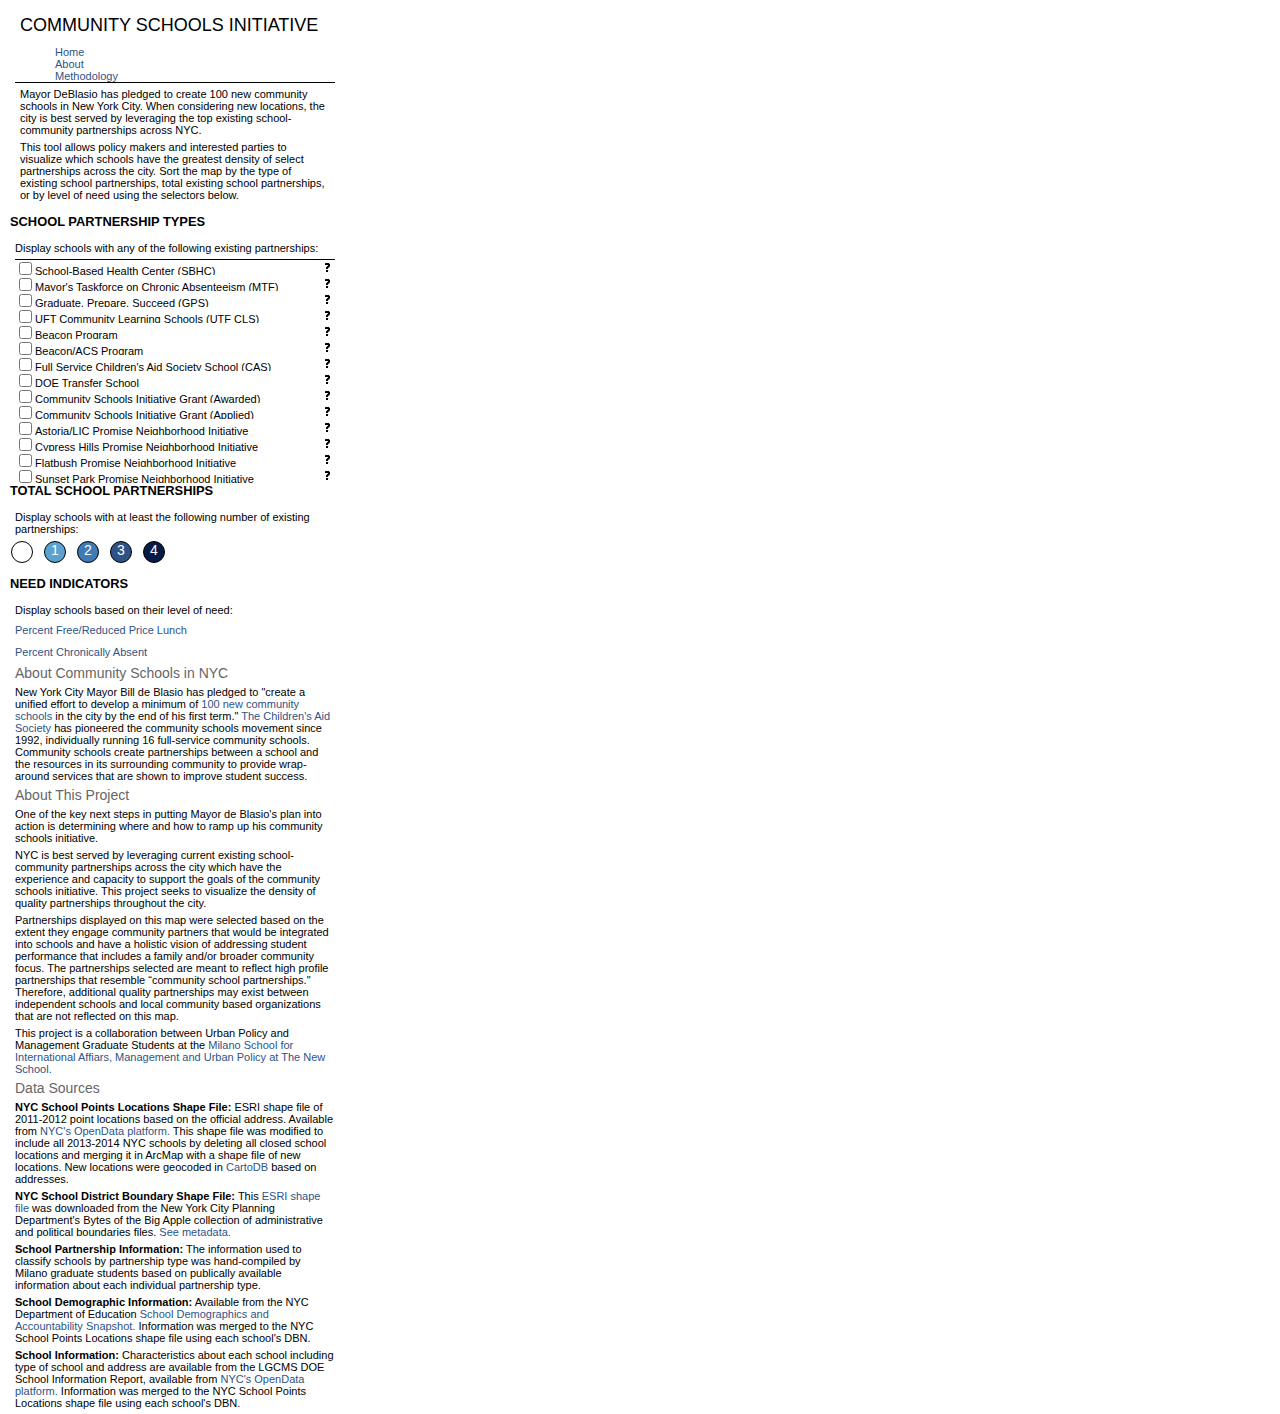
<file: index.html>
<!DOCTYPE html>
<html>
    <head>
        <link rel="stylesheet" href="http://libs.cartocdn.com/cartodb.js/v3/themes/css/cartodb.css" />
        <!--[if lte IE 8]>
        <link rel="stylesheet" href="http://libs.cartocdn.com/cartodb.js/v3/themes/css/cartodb.ie.css" />
        <![endif]-->
        <script src="http://libs.cartocdn.com/cartodb.js/v3/cartodb.js"></script>
        <script src="http://ajax.googleapis.com/ajax/libs/jquery/2.1.0/jquery.min.js"></script>
  		<script src="js/jquery-ui-1.10.4.custom.js"></script>
  		<link rel="stylesheet" href="css/custom-theme/jquery-ui-1.10.4.custom.css">
        <link rel="stylesheet" href="css/style.css">
        <script src="js/script.js"> </script>
        <title>Community Schools Initiative</title>
    </head>
    <body>
     
    
     
     
       
        <div id="map"></div>
        <div id="menu">
            <div id="header">
                <h1>Community Schools Initiative</h1>
            </div>
            <div id="tabs">
                    <ul>
                    <li><a href="#main-tab">Home</a></li>
                    <li><a href="#about-tab">About</a></li>
                    <li><a href="#meth-tab">Methodology</a></li>
                    </ul>
            
        <div id="main-tab">
            <article>
                <!---<header>
                    <h2>Community Schools Initiative</h2>
                </header>
            -->
                <p>Mayor DeBlasio has pledged to create 100 new community schools in New York City. When considering new locations, the city is best served by leveraging the top existing school-community partnerships across NYC.</p>
                <p>This tool allows policy makers and interested parties to visualize which schools have the greatest density of select partnerships across the city. Sort the map by the type of existing school partnerships, total existing school partnerships, or by level of need using the selectors below.</p>
            </article>
            
            <!--Begin accordion-->
            <div id="accordion">
                    <h3>School Partnership Types</h3>
                <div>
                <p>Display schools with any of the following existing partnerships:</p>
                <div class='columns'>
                <ul id="partnership-types">
                    <li class="p_type"><div class="p_left"><input id="p_sbhc" type="checkbox"></input>School-Based Health Center (SBHC)</div>
                    <span class="p_helper ui-icon ui-icon-help" title="The Office of School Health (OSH), a collaborative effort between the New York City Department of Education (DOE) and the New York City Department of Health and Mental Hygiene (DOHMH) manages the school-based health center (SBHC) program for New York City (NYC). Primarily located in areas with limited access to health care services, SBHCs have been providing on-site primary care to students for over 20 years."></span>
                    </li>
                    
                    <li class="p_type"><div class="p_left"><input id="p_mtf" type="checkbox"></input>Mayor's Taskforce on Chronic Absenteeism (MTF)</div>
                    <span class="p_helper ui-icon ui-icon-help" title="The Mayor's Interagency Task Force on Truancy, Chronic Absenteeism and School Engagement has launched the nation's boldest, most comprehensive effort to combat truancy and chronic absenteeism in NYCs public schools. Established by Mayor Bloomberg in 2010 in partnership with the NYC Department of Education, the Task Force has piloted innovative, data-driven programs and policies in 100 pilot schools to help identify best practices for schools citywide."></span>
                    </li>
                    <li class="p_type"><div class="p_left"><input id="p_gps" type="checkbox"></input>Graduate, Prepare, Succeed (GPS)</div>
                   <span class="p_helper ui-icon ui-icon-help" title="Graduate, Prepare, Succeed (GPS-NYC) helps ninth grade students with a history of chronic absenteeism graduate on time and ready for college. The initiative pairs schools with community-based organizations to provide students with holistic services that address barriers to attending school Students receive academic support, attendance outreach, counseling, and case management."></span>
                    </li>
                    <li class="p_type"><div class="p_left"><input id="p_uft_cls" type="checkbox"></input>UFT Community Learning Schools (UTF CLS)</div>
                    <span class="p_helper ui-icon ui-icon-help" title="The NYC Community Learning Schools Initiative (NYCCLSI) aims to improve student achievement by meeting the health, safety and social service needs of students, parents and communities. It does this by facilitating partnerships between public schools, non-profits, local businesses and government agencies which connect vital services to public school buildings, making each school the hub of its community. The Initiative was launched in 2012 by the United Federation of Teachers in collaboration with the New York City Council, the Partnership for New York City and Trinity Wall Street. After starting with six demonstration schools, the initiative expanded in the 2013-14 school year to 16 schools."></span>
                    </li>
                    
                    <li class="p_type"><div class="p_left"><input id="p_beacon" type="checkbox"></input>Beacon Program</div>
                    <span class="p_helper ui-icon ui-icon-help" title="Beacons programs are school-based community centers serving children age 6 and older and adults. There are currently 80 Beacons located throughout the five boroughs of New York City, operating in the afternoons and evenings, on weekends, during school holidays and vacation periods, including the summer."></span>
                    </li>
                    <li class="p_type"><div class="p_left"><input id="p_bea_acs" type="checkbox"></input>Beacon/ACS Program</div>
                    <span class="p_helper ui-icon ui-icon-help" title="Beacons programs are school-based community centers serving children age 6 and older and adults. There are currently 80 Beacons located throughout the five boroughs of New York City, operating in the afternoons and evenings, on weekends, during school holidays and vacation periods, including the summer."></span>
                    </li>
                    <li class="p_type"><div class="p_left"><input id="p_cas" type="checkbox"></input>Full Service Children's Aid Society School (CAS)</div>
                    <span class="p_helper ui-icon ui-icon-help" title="The Children's Aid Society partners with the New York City Department of Education in 22 public schools called community schools, located in Manhattan, the Bronx and Staten Island. Children's Aid brings a host of needed services directly into the schools to help children learn. Childrens Aid provides medical, dental and mental health services; social services; after-school, evening, weekend and summer hours; adult education and opportunities for expanded parental involvement to its schools, making the school the centerpiece of the community."></span>
                    </li>
                    <li class="p_type"><div class="p_left"><input id="p_transfer" type="checkbox"></input>DOE Transfer School</div>
                    <span class="p_helper ui-icon ui-icon-help" title="Transfer Schools are small, academically rigorous, full-time high schools designed to re-engage students who have dropped out or who have fallen behind in credits."></span>
                    </li>
                    <li class="p_type"><div class="p_left"><input id="p_csig_aw" type="checkbox"></input>Community Schools Initiative Grant (Awarded)</div>
                    <span class="p_helper ui-icon ui-icon-help" title="Commissioner of the State Education Department (SED) is authorized to award competitive grants to eligible school districts for plans that target school buildings as community hubs to deliver co-located or school-linked academic, health, mental health, nutrition, counseling, legal and/or other services to students and their families in a manner that will lead to improved educational and other outcomes. These Community Schools are public schools that emphasize family engagement and are characterized by strong partnerships and additional supports for students and families designed to counter environmental factors that impede student achievement. Fundamentally, Community Schools coordinate and maximize public, non-profit and private resources to deliver critical services to students and their families, thereby increasing student achievement and generating other positive outcomes."></span>
                    </li>
                    <li class="p_type"><div class="p_left"><input id="p_csig_ap" type="checkbox"></input>Community Schools Initiative Grant (Applied)</div>
                    <span class="p_helper ui-icon ui-icon-help" title="Commissioner of the State Education Department (SED) is authorized to award competitive grants to eligible school districts for plans that target school buildings as community hubs to deliver co-located or school-linked academic, health, mental health, nutrition, counseling, legal and/or other services to students and their families in a manner that will lead to improved educational and other outcomes. These Community Schools are public schools that emphasize family engagement and are characterized by strong partnerships and additional supports for students and families designed to counter environmental factors that impede student achievement. Fundamentally, Community Schools coordinate and maximize public, non-profit and private resources to deliver critical services to students and their families, thereby increasing student achievement and generating other positive outcomes."></span>
                    </li>
                    <li class="p_type"><div class="p_left"><input id="p_zone_126" type="checkbox"></input>Astoria/LIC Promise Neighborhood Initiative</div>
                    <span class="p_helper ui-icon ui-icon-help" title="A Collective Impact effort, with Zone 126 serving as a backbone organization, that brings various human service organizations into cross sector partnerships with the common goal that every child graduate from high school prepared for college, and enter the workforce equipped with the skills needed to thrive in a 21st century world. Towards this end they are developing a robust network of services available to low income residents in the three zip code target area of zip codes 11101, 11102, and 11106."></span>
                    </li>
                    <li class="p_type"><div class="p_left"><input id="p_cypress_pni" type="checkbox"></input>Cypress Hills Promise Neighborhood Initiative</div>
                    <span class="p_helper ui-icon ui-icon-help" title="Cypress Hills Local Development Corporation received a Promise Neighborhoods planning grant in 2013, and is now leading a year-long planning process. They have convened over 50 partners, including community organizations, schools, intermediary and policy organizations, local government offices, and local residents, to develop cradle-to-college continuum of solutions for young people in the Cypress Hills community. The process includes five working groups, each of which includes a mix of representatives from community organizations, local government institutions, policy and research institutions, and residents. Four of these groups align with the topics identified in the continuum of solutions: 1) School Readiness; 2) K-12 Education and College Access; 3) Health and 4) Community Life and Safety. The fifth group, Sustainability, focuses on identifying resources for the initiative."></span>
                    </li>
                    <li class="p_type"><div class="p_left"><input id="p_flatbush_pni" type="checkbox"></input>Flatbush Promise Neighborhood Initiative</div>
                    <span class="p_helper ui-icon ui-icon-help" title="CAMBA received the 2012 U.S. DOE planning grant and facilitated an intense community assessment process that included the completion of 2,000 surveys, and 20 focus groups with families, educators and key community stakeholders. In collaboration with nearly 70 community partners CAMBA has created a cradle to career continuum of solutions using several evidence-based initiatives. Initiatives are organized into three distinct yet interconnected domains, Early Childhood, Academics, and Healthy and Stable Communities"></span>
                    </li>
                    <li class="p_type"><div class="p_left"><input id="p_sunset_pni" type="checkbox"></input>Sunset Park Promise Neighborhood Initiative</div>
                    <span class="p_helper ui-icon ui-icon-help" title="In 2010, Sunset Park Promise Neighborhood was the first New York City Promise Neighborhood grantee from the U.S. Department of Education, with Lutheran family Health Centers serving as their backbone organization.  During its planning year, the Sunset Park Promise Neighborhood (SPPN) conducted a comprehensive community needs assessment that included conducting town hall meetings and focus groups and surveying over 2,000 community residents.  In 2012, SPPN released an 18-month strategic plan for how to move forward and increase its eligibility for federal Promise Neighborhood support. Over the last four years, SPPN has built on existing relationships and grown into a strong community partnership of residents, schools, organizations and local government supporting long-term success of children and families."></span>
                    </li>
                </ul>
                </div>
            </div>
                <h3>Total School Partnerships</h3>
                <div>
                    <p>Display schools with at least the following number of existing partnerships:</p>
                    <div style="overflow:hidden">
                        <div id="p0" class="p_button">
                            0
                        </div>
                        <div id="p1" class="p_button">
                            1
                        </div>
                        <div id="p2" class="p_button">
                            2
                        </div>
                        <div id="p3" class="p_button">
                            3
                        </div>
                        <div id="p4" class="p_button">
                            4
                        </div>
                    </div>
                </div>

                <h3>Need Indicators</h3>
                <div>
                <p>Display schools based on their level of need:</p>
                <p style="color:#2E5387;">
                    <label for="frl_amount">Percent Free/Reduced Price Lunch</label>
                    <input type="text" id="frl_amount" style="border:0; width: 60px; background: #fff;  font-weight:bold;" disabled>
                </p>
                <div id="slider-range"></div>
                
                <p> </p>

                <p style="color:#2E5387;">
                    <label for="chronic_amount">Percent Chronically Absent</label>
                    <input type="text" id="chronic_amount" style="border:0; width: 60px; background: #fff;  font-weight:bold;" disabled>
                </p>
                <div id="slider-range2"></div>


                </div>
                <!--- Probably won't use layers
                <h3>Layers</h3>
                <div>
                <p>This is where I want to add a dropdown to select layers to display council districts, promise zones, etc. </p>
                <select id="polygons">
                    <option>Just Schools</option>
                    <option>School Districts</option>
                    <option>Promise Neighborhoods</option>
                </div>
            </div>  
            -->
            <!--End accordion-->
            
            </div>
            </div> 
            
        <div id="about-tab">   
            <h2>About Community Schools in NYC</h2>
            <p>New York City Mayor Bill de Blasio has pledged to "create a unified effort to develop a minimum of <a href="http://www.billdeblasio.com/issues/education" target="_blank">100 new community schools</a> in the city by the end of his first term." <a href="http://www.childrensaidsociety.org/community-schools" target="_blank">The Children's Aid Society</a> has pioneered the community schools movement since 1992, individually running 16 full-service community schools. Community schools create partnerships between a school and the resources in its surrounding community to provide wrap-around services that are shown to improve student success.</p>
            <h2>About This Project</h2>
            <p>One of the key next steps in putting Mayor de Blasio's plan into action is determining where and how to ramp up his community schools initiative.</p>
            <p>NYC is best served by leveraging current existing school-community partnerships across the city which have the experience and capacity to support the goals of the community schools initiative. This project seeks to visualize the density of quality partnerships throughout the city.</p>
            <p>Partnerships displayed on this map were selected based on the extent they engage community partners that would be integrated into schools and have a holistic vision of addressing student performance that includes a family and/or broader community focus. The partnerships selected are meant to reflect high profile partnerships that resemble “community school partnerships." Therefore, additional quality partnerships may exist between independent schools and local community based organizations that are not reflected on this map.</p>
            <p>This project is a collaboration between Urban Policy and Management Graduate Students at the <a href="http://www.newschool.edu/public-engagement/milano-school/" target="_blank">Milano School for International Affiars, Management and Urban Policy at The New School.</a></p>

        </div>
        
        <div id="meth-tab">    
            <h2>Data Sources</h2>
            <p><strong>NYC School Points Locations Shape File:</strong> ESRI shape file of 2011-2012 point locations based on the official address. Available from <a href="https://data.cityofnewyork.us/Education/School-Point-Locations/jfju-ynrr" target="_blank">NYC's OpenData platform.</a> This shape file was modified to include all 2013-2014 NYC schools by deleting all closed school locations and merging it in ArcMap with a shape file of new locations. New locations were geocoded in <a href="http://cartodb.com/" target="_blank">CartoDB</a> based on addresses.</a></p>
            <p><strong>NYC School District Boundary Shape File:</strong> This <a href="http://www.nyc.gov/html/dcp/html/bytes/districts_download_metadata.shtml" target="_blank">ESRI shape file</a> was downloaded from the New York City Planning Department's Bytes of the Big Apple collection of administrative and political boundaries files. <a href="http://www.nyc.gov/html/dcp/pdf/bytes/nysd_metadata.pdf" target="_blank">See metadata.</a></p>
            <p><strong>School Partnership Information:</strong> The information used to classify schools by partnership type was hand-compiled by Milano graduate students based on publically available information about each individual partnership type.</p>
            <p><strong>School Demographic Information:</strong> Available from the NYC Department of Education <a href="http://schools.nyc.gov/Accountability/data/default.htm" target="_blank">School Demographics and Accountability Snapshot.</a> Information was merged to the NYC School Points Locations shape file using each school's DBN.</p>
            <p><strong>School Information:</strong> Characteristics about each school including type of school and address are available from the LGCMS DOE School Information Report, available from <a href="https://data.cityofnewyork.us/Education/LCGMS-DOE-School-Information-Report/3bkj-34v2" target="_blank">NYC's OpenData platform.</a> Information was merged to the NYC School Points Locations shape file using each school's DBN.</p>

        </div>
            
        </div>
        </div>
        
      
    </body>
</html>
</file>
<file: css/style.css>
html, body {
	height: 100%;
	margin: 0;
	padding: 0;
	width: 100%;
	font-family:'Helvetica', Arial, sans-serif;
	font-size: 11px;
	overflow:auto;
}
h1 {
	margin: 5px;
	font-weight: normal;
	text-transform: uppercase;
	font-size: 18px;
}
h2 {
	margin: 5px;
	font-weight: normal;
	color: #666;
	font-size: 14px;
}
h3 {
	text-transform: uppercase;
}
p {
	margin: 5px;
}
ul {
	list-style:none;
	margin: 5px;
}
ul li.p_type {
	margin-left:-40px;
}
a {
	text-decoration: none;
	color: #2E5387;
}

#map {
	height: 100%;
	width: 100%;
}
#menu {
	/*border-top: 3px solid #333;
	border-bottom: 1px solid #aaa;*/
	width: 330px;
	background-color: #fff;
	z-index: 1;
	position: absolute;
	top: 10px;
	left: 10px;
}
#header {
	margin: 0px 5px 10px 5px;
	/*border-bottom: 1px solid #aaa;*/
}

article {
	background: #fff;
	margin: 5px;
}
header {
	background:#000;
	color: #fff;
}
/*maybe columns?
.columns {
	columns:100px 3;
	-webkit-columns:100px 2; 
	-moz-columns:100px 2; 
} */ 

.p_button {
	background: #fff;
	color: #fff;
	cursor: pointer;
	font-size: 14px;
	height: 20px;
	width: 20px;
	border-radius: 50%;
	border: 1px solid black;
	text-align: center;
	vertical-align: middle;
	float:left;
	margin:1px;
	margin-right: 10px;
}
.p_button:hover {
  background: #000;
  opacity: 50%;
}

.p_left{
	width:270px;
	float:left;
	overflow:hidden;
	height:16px;
}
.p_helper{
	float:right;
	margin:0;
}
#p0 {
	background: #fff;
}
#p1 {
	background: #5CA2D1;
}
#p2 {
	background: #3E7BB6;
}
#p3 {
	background: #2E5387;
}
#p4 {
	background: #081B47;
}

#nav{
	float:left;
	width: 320px;
	margin:0px 10px 0px 0px;
	padding:0px 0 0 0;
	height:30px;
	background:#FFF;
}
#nav ul {
	margin:0 0 0 0px;
	padding:0;
	list-style:none;
}
#nav li {
	display:inline;
	margin:0;
	padding:0px;
}
#nav a,#header a{
	margin:10px 10px 10px 10px;
	text-decoration:none;
	font-size:16px;
	color:#444;
}
#nav a:hover{
	color:#2E5387;
}

div.cartodb-zoom{
	float: right;
	margin: 10px;
	box-shadow: none;
	border-radius: 0px;
	border: none;
}
div.cartodb-legend-stack {
	box-shadow: none;
	border-radius: 0px;
	border: none;
	right: 10px;
	bottom: 25px;
}
#tabs ul {
	border-bottom: 1px solid #000;
}
.ui-slider-range {
	background: #2E5387;
}
</file>
